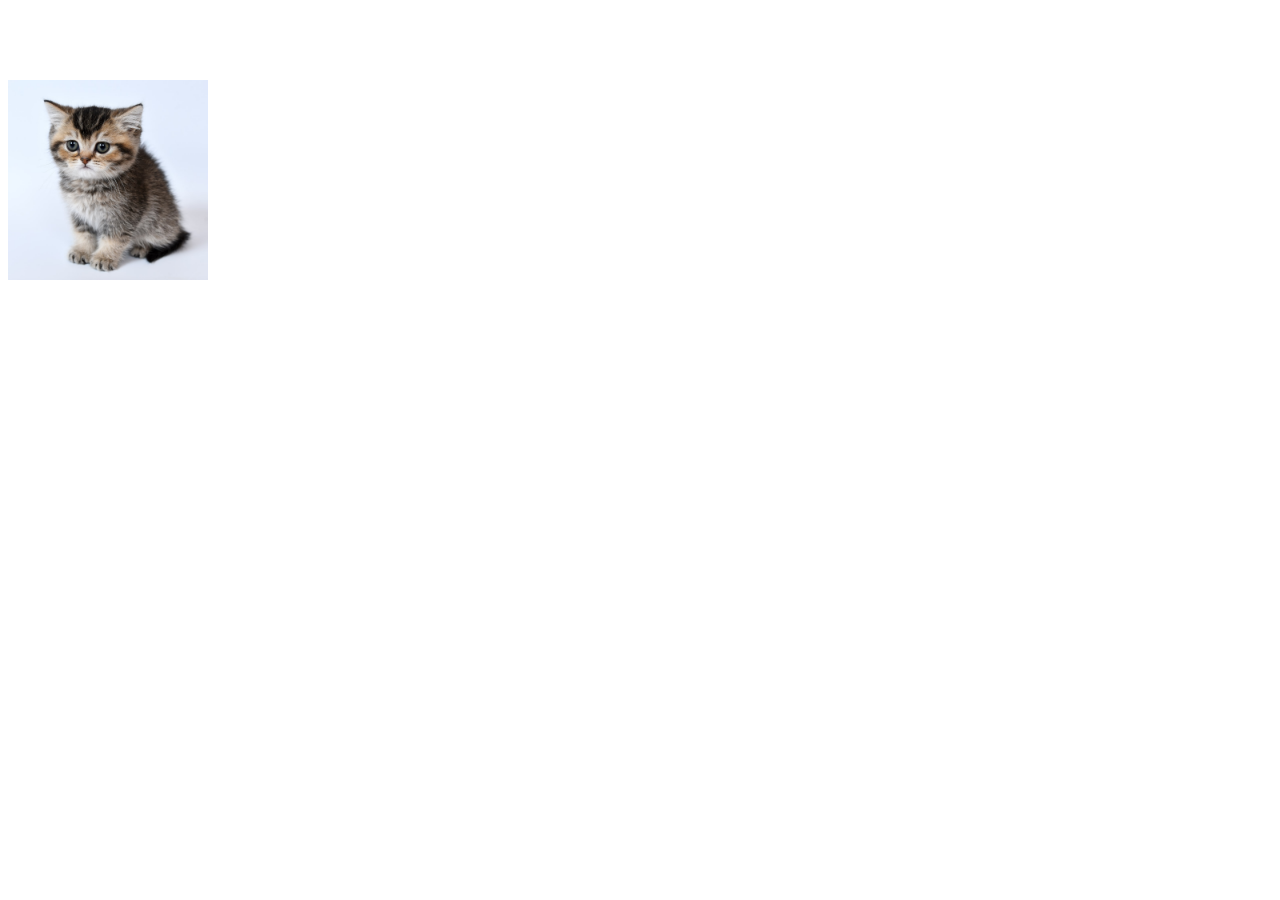
<file: docs/index.html>
<!DOCTYPE html><html lang="en"><head><meta charset="utf-8"><meta name="viewport" content="width=device-width, initial-scale=1.0"><link rel="icon shortcut" href="#" type="image/x-icon"><link rel="stylesheet" href="index.1329b2ef.css"><script src="index.a27a0ec7.js" type="module"></script><title>Document</title></head><body> <h1>hej!</h1> </body></html>
</file>
<file: docs/index.1329b2ef.css>
img{max-width:200px}
/*# sourceMappingURL=index.1329b2ef.css.map */
</file>
